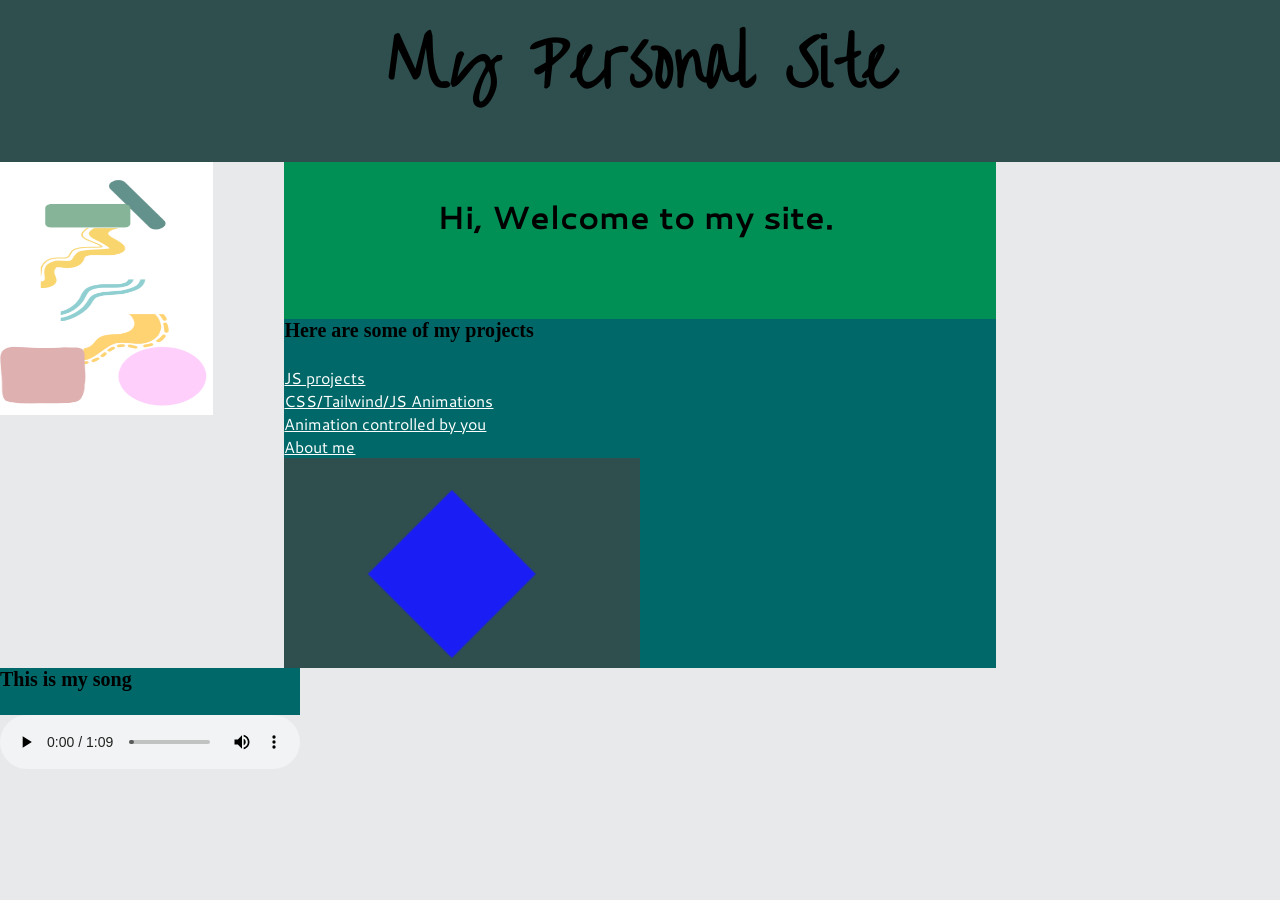
<file: index.html>
<!DOCTYPE html>
<html lang="en">
<head>
    <meta charset="UTF-8">
    <link href="index.css" rel="stylesheet">
    <title>My Personal Site</title>
</head>
<body>
    <header>
        <h1>My Personal Site</h1>
    </header>
<main>
    <div class=" top ">
    <!--To design cool graphic/art
    Be sure in CSS to position it left -->
    <img src="cool%20design.png" alt="Cool Graphic">
    <!-- Make this a vertical Flexbox -->
        <div class="top_text_graphic">
            <div class="top_text">
                <div id="Main_Content">
            <h2 class="h2">Hi, Welcome to my site.</h2>
            <h3>Here are some of my projects</h3>
            <a href="mini_projects.html">JS projects</a>
            <a href="animations.html">CSS/Tailwind/JS Animations</a>
            <a href="animations_ext.html">Animation controlled by you</a>
            <a href="about.html">About me</a>
                </div>
                <canvas id="Diamond Thing"></canvas>
            </div>
        </div>
        <div class="triangles">

        </div>
    </div>
    <div class="middle">
        <div>
            <h3>This is my song</h3>
            <audio controls>
                <source src="DnB%20Final.mp3" type="audio/mp3" />
            </audio>
        </div>

        <script src="index.js"></script>
    </div>

</main>
</body>
</html>
</file>
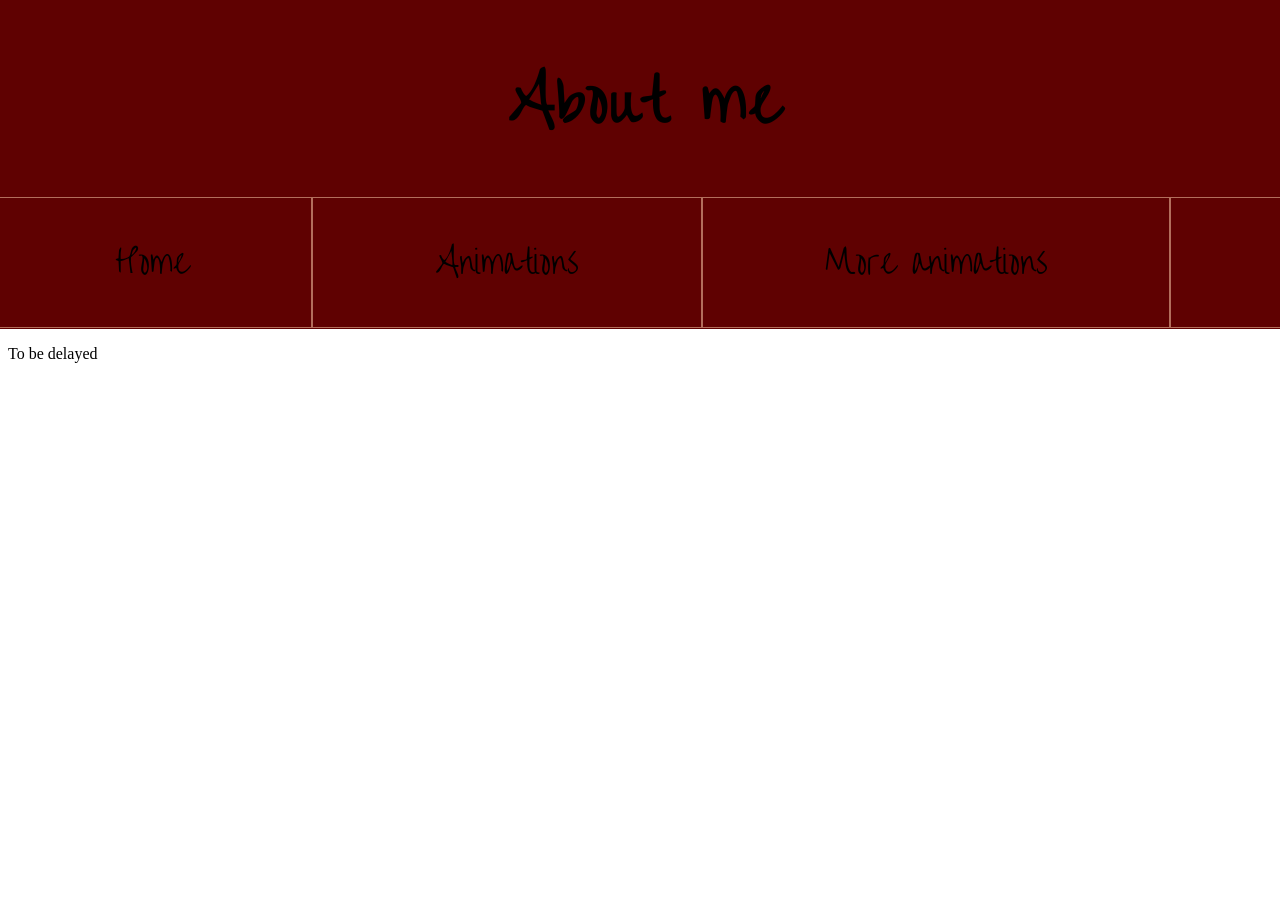
<file: about.html>
<!DOCTYPE html>
<html lang="en">
<head>
    <meta charset="UTF-8">
    <title>About me</title>
    <link rel="stylesheet" href="mini_projects.css">
</head>
<body>
<header>
    <!-- To Store the header elements for access in styling -->
    <div class="header_container">
        <h1>About me</h1>
        <div class="banner_links">
            <a href="index.html">Home</a>
            <a href="animations.html">Animations</a>
            <a href="animations_ext.html">More animations</a>
            <a href="about.html">About</a>
        </div>
    </div>
</header>
<main>
    <p>To be delayed</p>
</main>

</body>
</html>
</file>
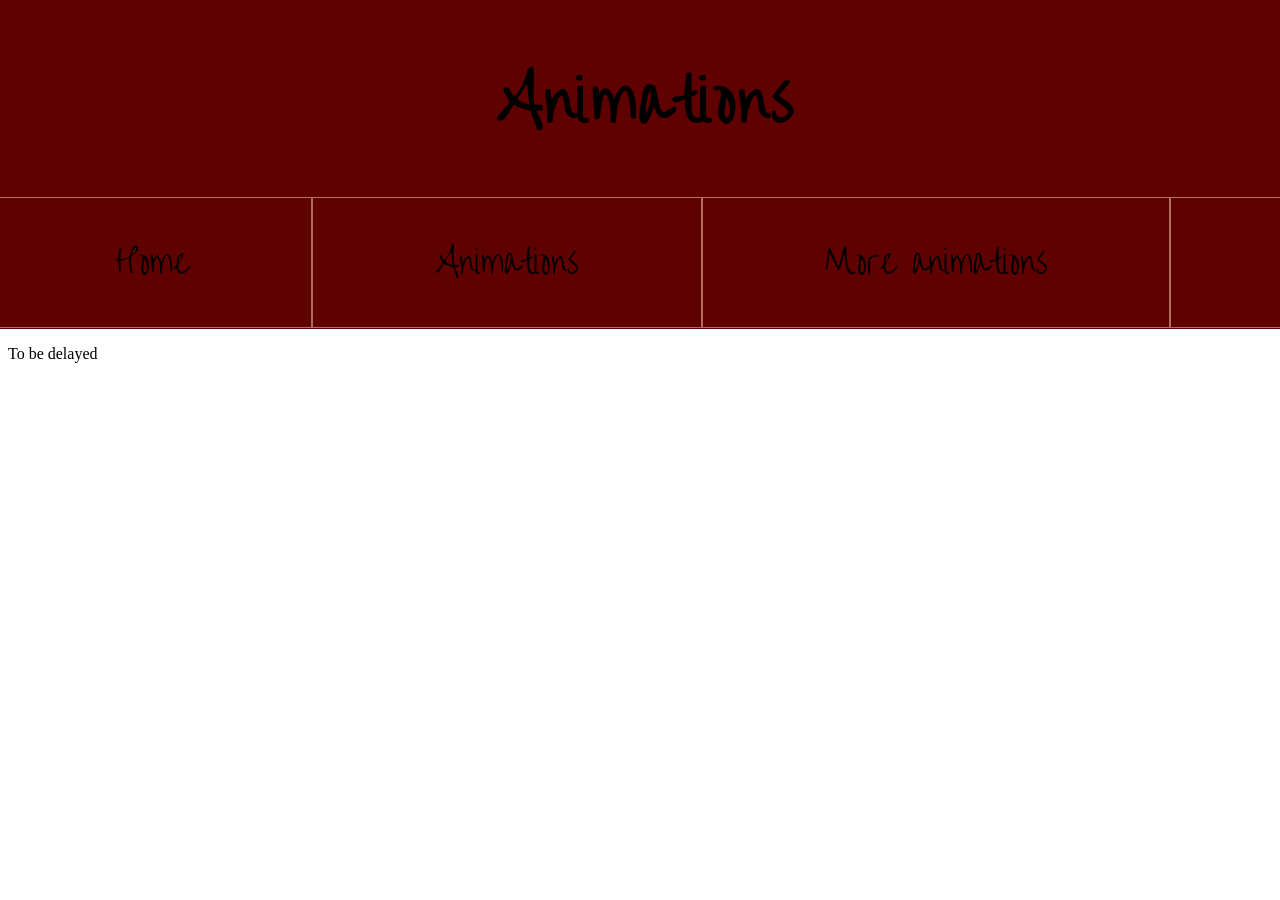
<file: animations.html>
<!DOCTYPE html>
<html lang="en">
<head>
    <meta charset="UTF-8">
    <title>Animations</title>
    <link rel="stylesheet" href="mini_projects.css">
</head>
<body>
<header>
    <!-- To Store the header elements for access in styling -->
    <div class="header_container">
        <h1>Animations</h1>
        <div class="banner_links">
            <a href="index.html">Home</a>
            <a href="animations.html">Animations</a>
            <a href="animations_ext.html">More animations</a>
            <a href="about.html">About</a>
        </div>
    </div>
</header>
<main>
    <p>To be delayed</p>
</main>

</body>
</html>
</file>
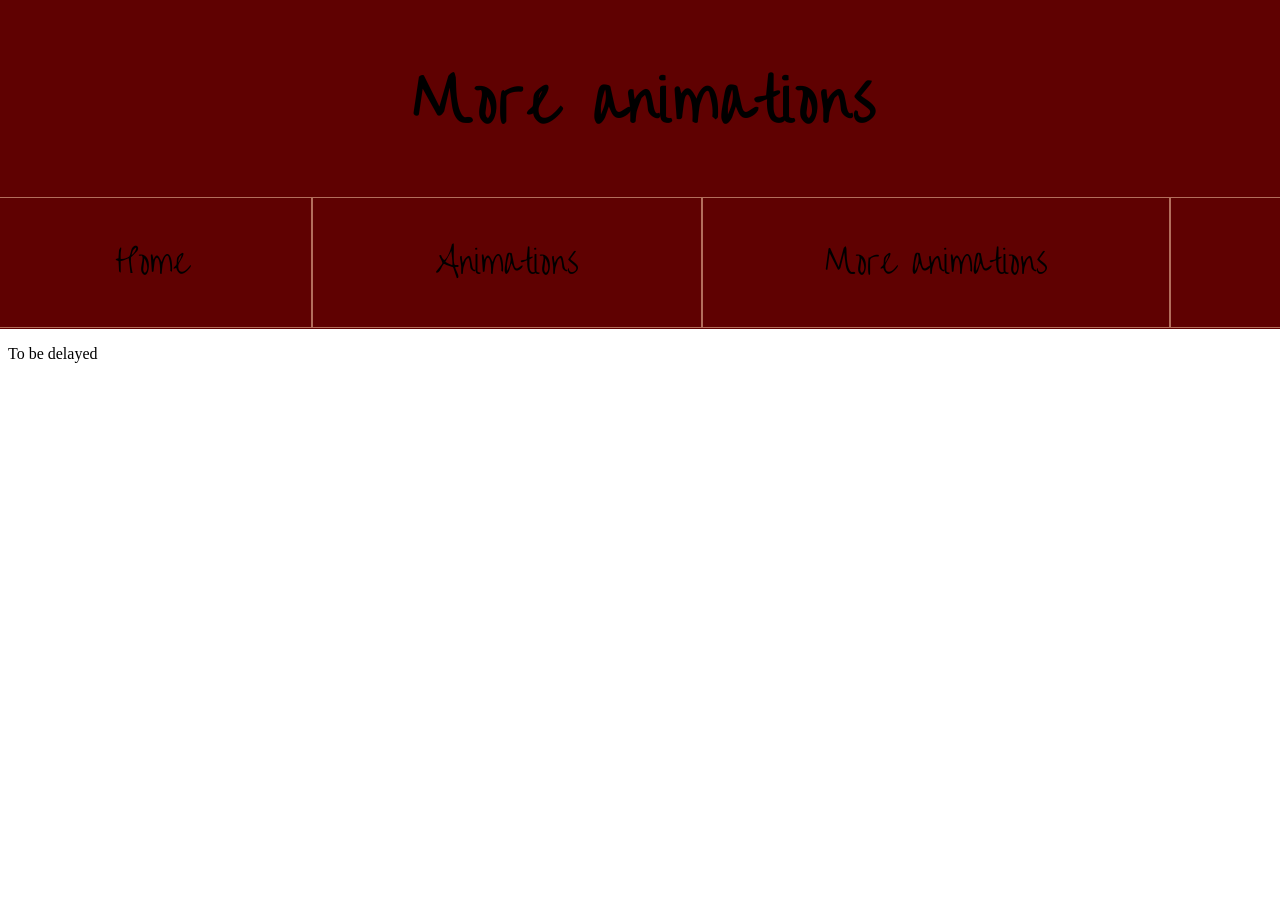
<file: animations_ext.html>
<!DOCTYPE html>
<html lang="en">
<head>
    <meta charset="UTF-8">
    <title>Animations with you!</title>
    <link rel="stylesheet" href="mini_projects.css">
</head>
<body>
<header>
    <!-- To Store the header elements for access in styling -->
    <div class="header_container">
        <h1>More animations</h1>
        <div class="banner_links">
            <a href="index.html">Home</a>
            <a href="animations.html">Animations</a>
            <a href="animations_ext.html">More animations</a>
            <a href="about.html">About</a>
        </div>
    </div>
</header>
<main>
    <p>To be delayed</p>
</main>

</body>
</html>
</file>
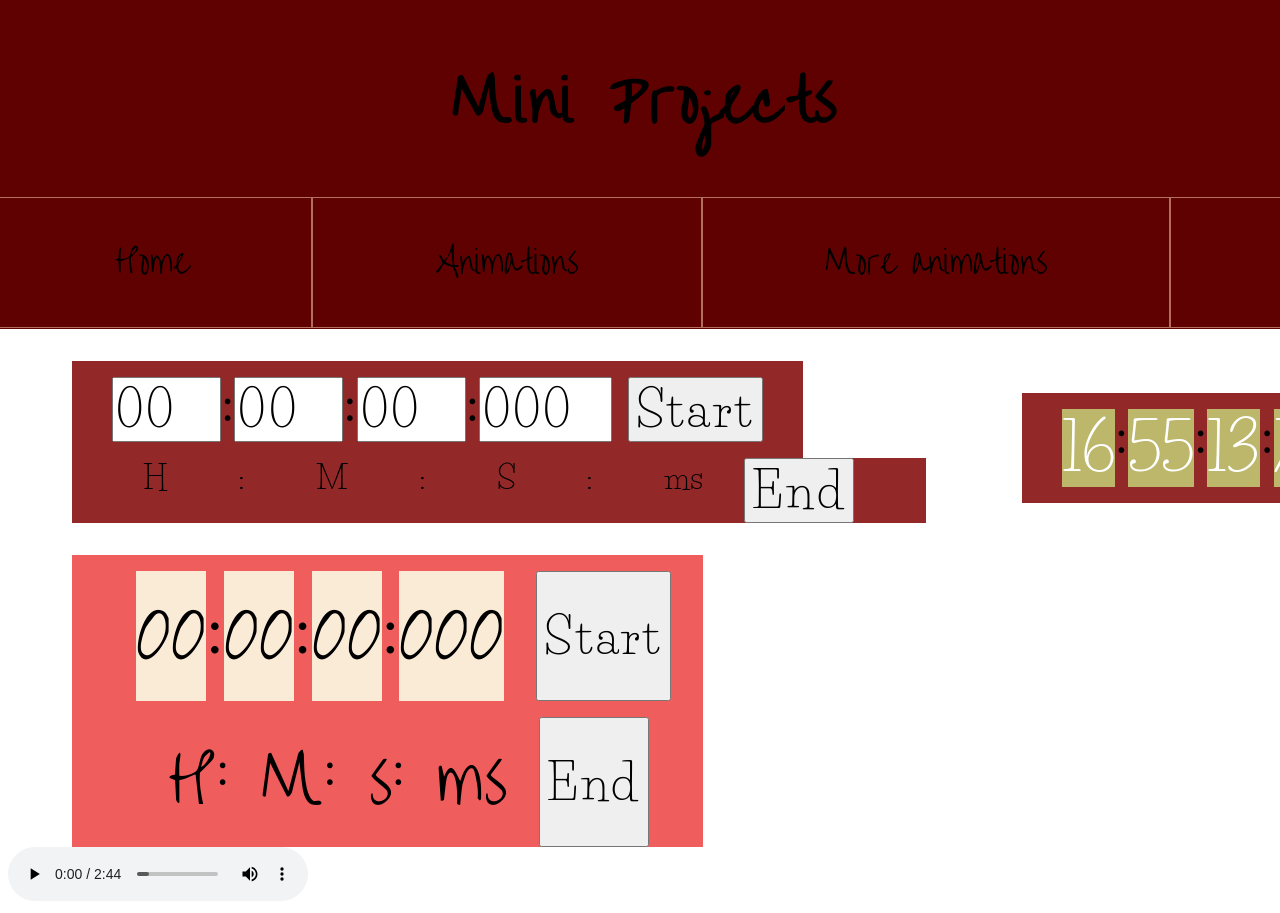
<file: mini_projects.html>
<!DOCTYPE html>
<html lang="en">
<head>
    <meta charset="UTF-8">
    <title>Mini Projects</title>
    <link rel="stylesheet" href="mini_projects.css">
</head>
<body>
<header>
    <!-- To Store the header elements for access in styling -->
    <div class="header_container">
        <h1>Mini Projects</h1>
    <div class="banner_links">
        <a href="index.html">Home</a>
        <a href="animations.html">Animations</a>
        <a href="animations_ext.html">More animations</a>
        <a href="about.html">About</a>
    </div>
    </div>
</header>
<main>
    <!-- To flexbox/grid for the mini projects -->
    <div class="main_container">
        <!-- To flexbox the first two projects in a row -->
        <div class="first_two">
        <div class="timer_container">
            <div class="timer">
                <!-- User inputs to interact with the projects -->
                <label>
                    <input type="number" class="timer_hours" placeholder="0" max="24" min="0" step="1" value="0" maxlength="2">
                </label>
                <div class="colon">:</div>
                <label>
                    <input type="number" class="timer_minutes" placeholder="0" max="59" min="0" step="1" value="0" maxlength="2">
                </label>
            <div class="colon">:</div>
                <label>
                    <input type="number" class="timer_seconds" placeholder="0" max="59" min="0" step="1" value="0" maxlength="2">
                </label>
            <div class="colon">:</div>
                <label>
                    <input type="number" class="timer_milliseconds" placeholder="0" max="999" min="0" step="1" value="0" maxlength="3">
                </label>
                <label>
                    <input type="button" class="timer_start" value="Start">
                </label>
            </div>
            <!-- Shows Users what time unit they're editing -->
        <div class="timer_label_container">
            <div class="hours_label">H</div>
            <div class="colon">:</div>
            <div class="minutes_label">M</div>
            <div class="colon">:</div>
            <div class="seconds_label">S</div>
            <div class="colon">:</div>
            <div class="milliseconds_label">ms</div>
            <label>
                <input type="button" class="timer_end" value="End">
            </label>
        </div>
        </div>
        <script src="timer.js"></script>
        <div class="clock_container">
            <div class="clock">
                <!-- Probably should have added labels for time units but this is to store the time -->
                <div class="clock_hours"></div>
                <div class="clock_colon">:</div>
                <div class="clock_minutes"></div>
                <div class="clock_colon">:</div>
                <div class="clock_seconds"></div>
                <div class="clock_colon">:</div>
                <div class="clock_milliseconds"></div>
                <script src="clock.js"></script>
            </div>
        </div>
        </div>
        <div class ="three_four">
            <div class="stopwatch_container">
                <div class="stopwatch">
                    <div class="stopwatch_hours">00</div>
                    <div class="stopwatch_colon">:</div>
                    <div class="stopwatch_minutes">00</div>
                    <div class="stopwatch_colon">:</div>
                    <div class="stopwatch_seconds">00</div>
                    <div class="stopwatch_colon">:</div>
                    <div class="stopwatch_milliseconds">000</div>
                    <input type="button" class="stopwatch_start" value="Start">
                </div>
                <div class="stopwatch_label_container">
                    <div class="stopwatch_hours_label">H</div>
                    <div class="stop_colon">:</div>
                    <div class="stopwatch_minutes_label">M</div>
                    <div class="stop_colon">:</div>
                    <div class="stopwatch_seconds_label">s</div>
                    <div class="stop_colon">:</div>
                    <div class="stopwatch_milliseconds_label">ms</div>
                    <input type="button" class="stopwatch_end" value="End">
                </div>
                <script src="stopwatch.js"></script>
            </div>
        </div>
    </div>

    <div class="bg_music">
        <audio controls autoplay loop>
            <source src="Personal%20Site%20JS%20Projects.mp3" type="audio/mp3">
        </audio>
    </div>
</main>
</body>
</html>
</file>
<file: index.css>
@import url('https://fonts.googleapis.com/css2?family=Cantarell:ital,wght@0,400;0,700;1,400;1,700&family=Over+the+Rainbow&display=swap');
*{
    box-sizing: border-box;
    padding: 0;
    margin: 0;
    background-color:#E8E9EA;
}
/* button.dropbtn{
    background-color: #FFFFFF;
    color: #221af4;
    border: none;
    cursor: pointer;
    padding: 16px;
    font-size: 16px;
}

.dropdown{
    position: relative;
    display: inline-block;
}

.dropdown-content{
    display: none;
    position: absolute;
    background-color: #616161;
    min-width: 2rem;
    box-shadow: #81a0c2 0 10px 18px 0;
    z-index: 1;
}

.dropdown-content a {
    display: block;
    padding: 20px 18px;
    text-decoration: none;
    color: rgba(26, 153, 244, 0.45);
}

.dropdown-content a:hover {
    color: rgba(26, 244, 219, 0.68);
}

.dropdown:hover .dropdown-content{
    display: block;
}

.dropdown:hover .dropbtn{
    background-color: #616161;
}
*/
/* The above code doesn't work*/
h1{
    font-size: 4rem;
    margin: auto;
    text-align: center;
    background-color: darkslategrey;
    padding-bottom: 2rem;
    font-family: 'Over the Rainbow', cursive;
}
h2{
    font-size: 2rem;
    text-align: center;
    justify-content: center;
    width: 200%;
    padding-bottom: 5rem;
    padding-top: 2rem;
    padding-right: 0.5rem;
    background-color: #008f54;
}
#Main_Content{
    background-color: #006868;
    display: flex;
    flex-direction: column;
}

h3{
    font-size: 1.25rem;
    padding-bottom: 1.5rem;
    background-color: #006868;
    font-family: 'Rubik Lines', cursive;
}

.top{
    display: grid;
    grid-template-columns: 1fr 2.5fr 1fr;
    font-family: 'Cantarell', cursive;

}

.top_text_graphic{

    background-color: #006868;
    font-family: 'Cantarell', cursive;

}

.top_text{
    display: flex;
    flex-direction: column;
    width: 50%;
    justify-content: center;
}

#top_triangle{
    display: block;
}

.middle{
    display: flex;
}

.triangles{
    display: flex;
    flex-direction: column;
}
canvas{
    display: block;
    width: 100%;
    height: 100%;
    padding-top: 2rem;
    background-color: darkslategrey;

}

a{
  width: fit-content;
    background-color: #006868;
    color: white;
}
a:hover{
    color: #8ad6d6;
}
a:visited{
    color: #ffff;
}
.middle{
    width: fit-content;
}
img{
    display: block;
    width: 75%;
    height: 50%;
    background-color: white;
}
</file>
<file: mini_projects.css>
/* Adding Custom fonts from google */
@import url('https://fonts.googleapis.com/css2?family=Cantarell:ital,wght@0,400;0,700;1,400;1,700&family=Life+Savers:wght@400;700;800&family=Over+the+Rainbow&display=swap');
/* Changing the font, centering it, making the text wider and bold */
h1{
    font-family: 'Over the Rainbow', cursive;
    text-align: center;
    font-size: 3.5rem;
    letter-spacing: 2px;
    transform: scalex(1.1);
    font-weight: 100000;
}
/*Trying to make the header fit the page without a scroll bar and changing the style */
.header_container{
    background-color: #5f0101;
    padding-top: 1rem;
    margin-left: -1rem;
    padding-left: 1rem;
    margin-right: -1rem;
    padding-right: 0.45rem;
    margin-top: -1rem;
}
/*Keeping the links on one line, the padding is to make the borders not have gaps */
a{
    text-decoration: none;
    color: #000000;
    border: #b36e5c 1px solid;
    padding: 2rem 7.62rem;
    text-wrap: nowrap;
    font-family: 'Over the Rainbow', cursive;
    font-size: 2rem;
}
/* More UI stuff */
a:hover{
    background-color: #b36e5c;
}

.banner_links{
    display: flex;
    flex-direction: row;
    justify-content: space-around;
    padding-bottom: 1px;
    margin-left: -1rem;
}

.main_container{
    padding-top: 2rem;
}

.timer{
    background-color: #922828;
    display: flex;
    flex-direction: row;
    width: fit-content;
    margin-left: 4rem;
    padding: 1rem 2.5rem;
}

.colon, input{
    font-size: 3rem;


}
.hours, .minutes, .seconds, .milliseconds{
    font-family:'Life Savers', cursive;

}
.timer_label_container{
    background-color: #922828;
    display: flex;
    flex-direction: row;
    width: fit-content;
    margin-left: 4rem;
    padding-left: 1rem;
    padding-right: 3.5rem;
}

.timer_label_container>*{
    font-family: 'Life Savers', cursive;
    padding-left: 2rem;
    padding-right: 1rem;
    font-size: 2rem;
    margin-left: 1.42rem;

}

input{
    font-family: 'Life Savers', cursive;
    letter-spacing: 0.2rem;
}

.timer_start{
    margin-left: 1rem;
}

.timer_end{
    margin-left: -1.85rem;
}

.clock{
    background-color: #922828;
    display: flex;
    flex-direction: row;
    width: fit-content;
    margin-left: 6rem;
    padding: 1rem 2.5rem;
    margin-top: 2rem;
}


.clock_hours, .clock_minutes, .clock_seconds, .clock_milliseconds{
    font-family: 'Life Savers', cursive;
    background-color: darkkhaki;
    font-size: 4rem;
    color: white;
}

.clock_colon{
    font-size: 3rem;
}
.first_two{
    display: flex;
    flex-direction: row;
}

a:hover{
    color: white;
}

h1:hover{
    color: #ba5d5d;
}

input:hover{
    color: white;
    background-color: #470000;
}

.stopwatch_container{
    display: flex;
    flex-direction: column;
}

.stopwatch_container{
    background-color: #f05d5d;
    width: fit-content;
    margin-left: 4rem;
}

.stopwatch{
    display: flex;
    flex-direction: row;
    background-color: #f05d5d;
    margin-left: 2rem;
    padding: 1rem 2rem;
}
.stopwatch_colon{
    font-size: 4rem;
    margin-top: 1.5rem;
}
.stopwatch_hours, .stopwatch_minutes, .stopwatch_seconds, .stopwatch_milliseconds{
    font-family: 'Over the Rainbow', cursive;
    background-color: antiquewhite;
    font-size: 4rem;
}

.stopwatch_label_container{
    display: flex;
    flex-direction: row;
    background-color: #f05d5d;
    margin-left: 4rem;
}
.stopwatch_hours_label, .stopwatch_minutes_label, .stopwatch_seconds_label, .stopwatch_milliseconds_label {
    font-size: 4rem;
    font-family: 'Over the Rainbow', cursive;
    margin-left: 2rem;
}
.stop_colon{
    font-size: 3rem;
    margin-top: 1.5rem;
}
.stopwatch_start, .stopwatch_end{
    margin-left: 2rem;
}
.three_four{
    margin-top: 2rem;
}
</file>
